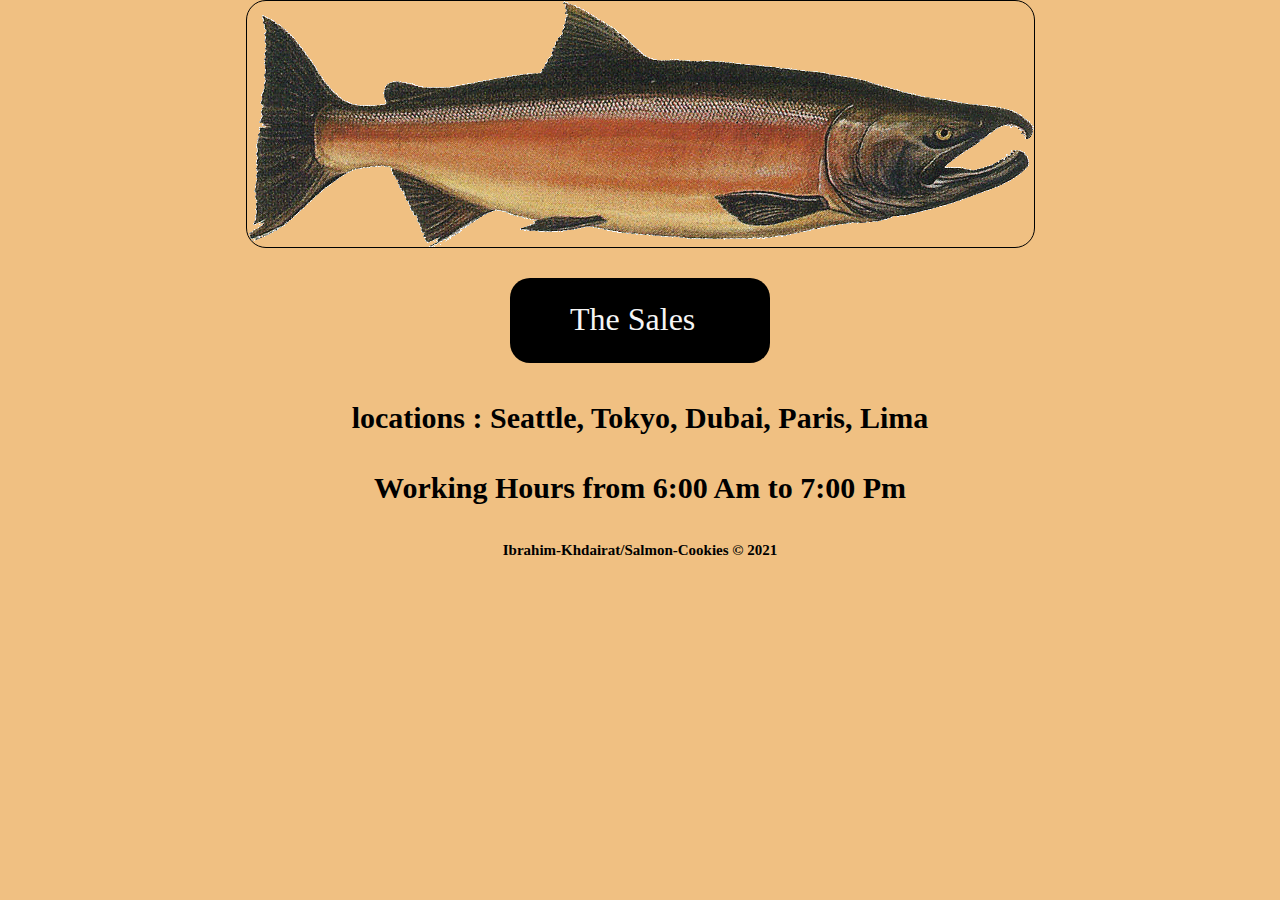
<file: index.html>
<!DOCTYPE html>
<html lang="en">

<head>
    <meta charset="UTF-8">
    <meta http-equiv="X-UA-Compatible" content="IE=edge">
    <meta name="viewport" content="width=device-width, initial-scale=1.0">
    <link rel="stylesheet" href="css/reset.css">
    <link rel="stylesheet" href="css/style.css">
    <link rel="shortcut icon" href="salmon.png" type="image/x-icon">
    <title>Salmon Cookies</title>
</head>

<body>
    <div id="main">

        <img src="salmon.png" alt="img" srcset="">

        <a href="pages/sales.html">The Sales</a>
        <main>
            <h3 id="mainH3">
                locations : Seattle, Tokyo, Dubai, Paris, Lima

            </h3>

            <h3 id="hoursOpen">
                Working Hours from 6:00 Am to 7:00 Pm
            </h3>
        </main>
    </div>
<footer> Ibrahim-Khdairat/Salmon-Cookies © 2021</footer>
</body>

</html>
</file>
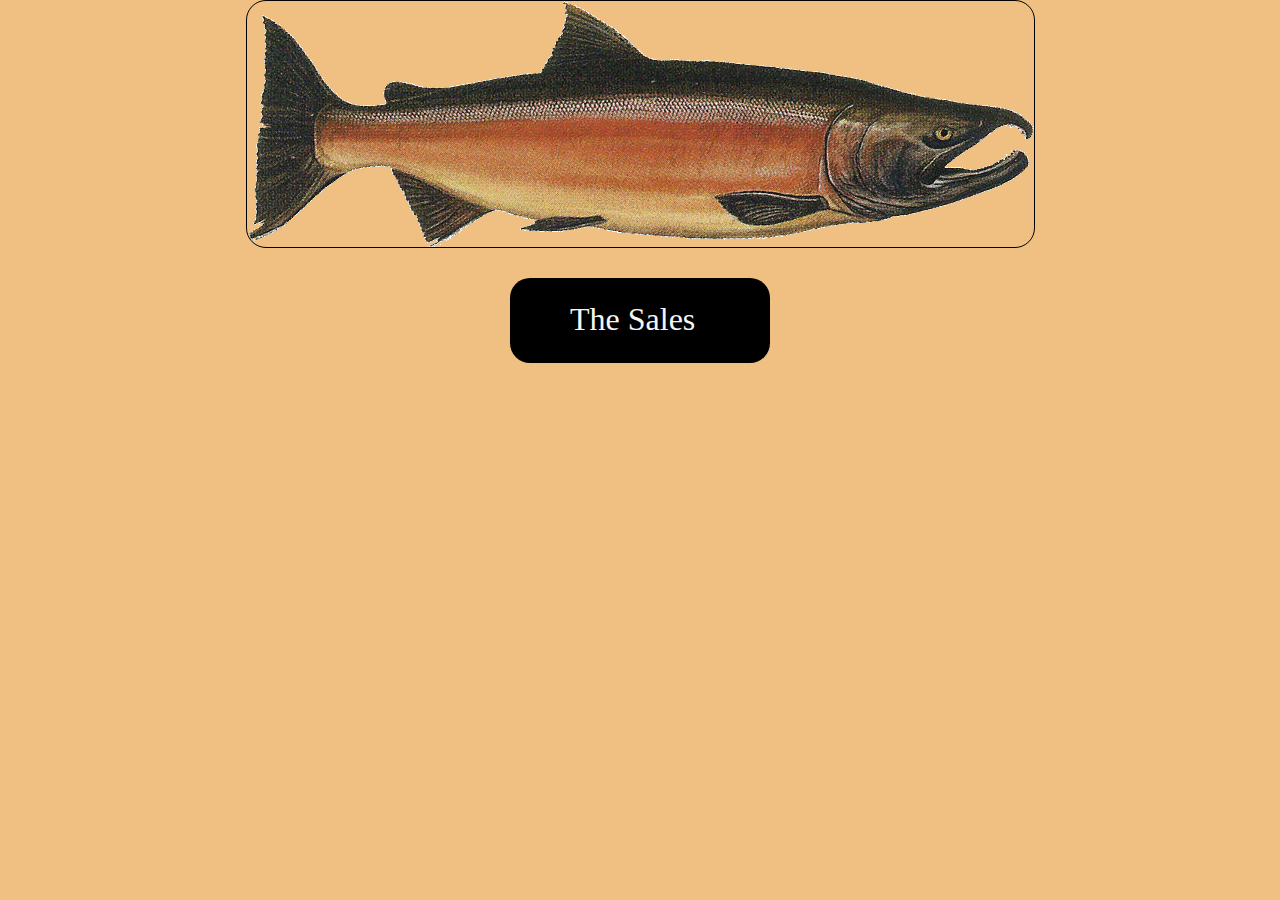
<file: pages/index.html>
<!DOCTYPE html>
<html lang="en">
<head>
    <meta charset="UTF-8">
    <meta http-equiv="X-UA-Compatible" content="IE=edge">
    <meta name="viewport" content="width=device-width, initial-scale=1.0">
    <link rel="stylesheet" href="../css/reset.css">
    <link rel="stylesheet" href="../css/style.css">
    <link rel="shortcut icon" href="../salmon.png" type="image/x-icon">
    <title>Salmon Cookies</title>
</head>
<body>
    <div id ="main">

        <img src="../salmon.png" alt="img" srcset="">
        <a href="sales.html">The Sales</a>
    </div>

</body>
</html>
</file>
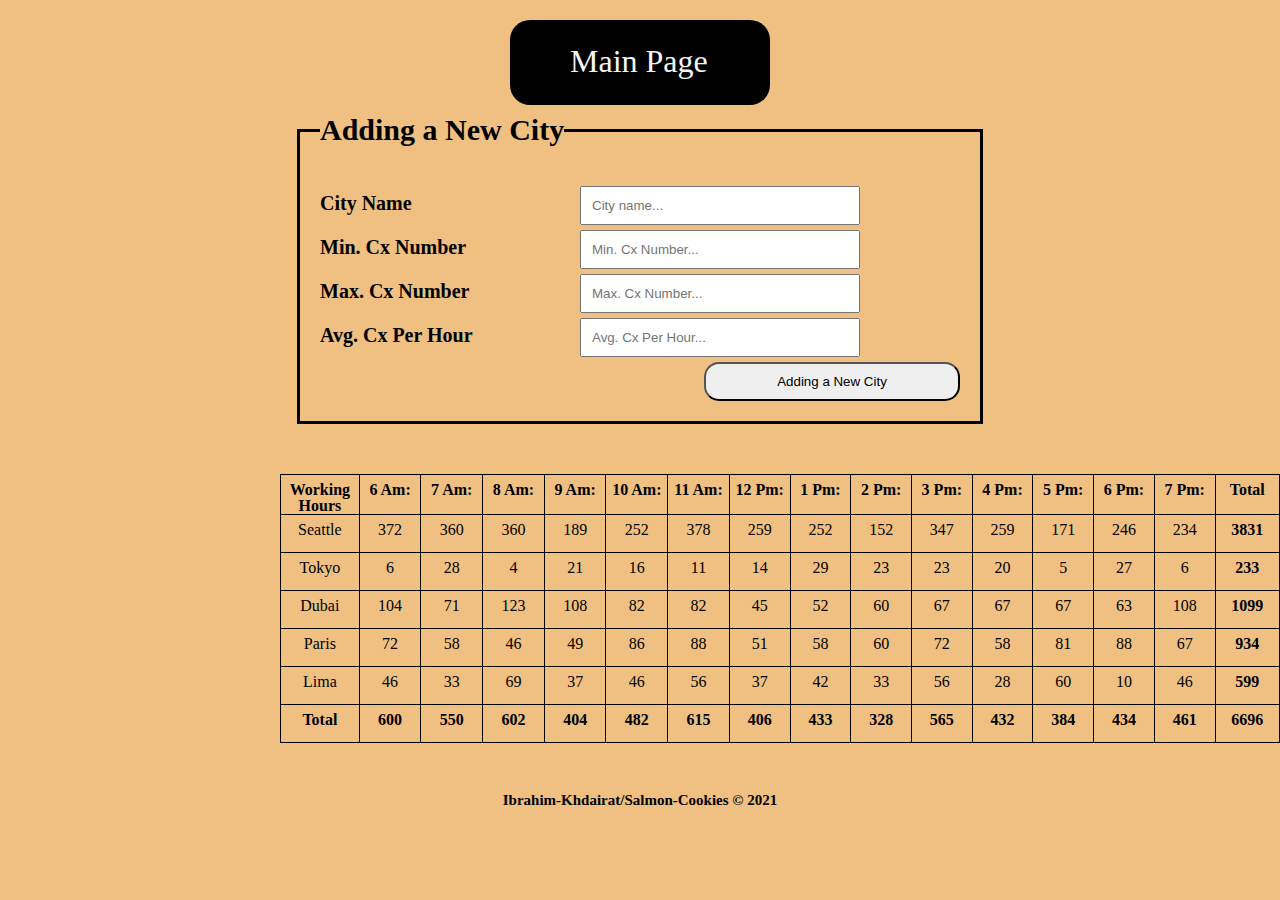
<file: pages/sales.html>
<!DOCTYPE html>
<html lang="en">

<head>
    <meta charset="UTF-8">
    <meta http-equiv="X-UA-Compatible" content="IE=edge">
    <meta name="viewport" content="width=device-width, initial-scale=1.0">
    <link rel="stylesheet" href="../css/reset.css">
    <link rel="stylesheet" href="../css/style.css">
    <link rel="shortcut icon" href="../salmon.png" type="image/x-icon">

    <title>The Sales</title>
</head>

<body>

    <a id="mainLink" href="../index.html">Main Page</a>

    <form id="addCity">

        <fieldset>

            <legend>Adding a New City</legend>
            <br>
            <label for="cityName">City Name</label>
            <input id="cityName" name="cityName" type="text" placeholder="City name...">
            <br>
            <label for="minCx">Min. Cx Number</label>
            <input id="minCx" name="minCx" type="number" placeholder="Min. Cx Number...">
            <br>
            <label for="maxCx">Max. Cx Number</label>
            <input id="maxCx" name="maxCx" type="number" placeholder="Max. Cx Number...">
            <br>
            <label for="avgCx">Avg. Cx Per Hour</label>
            <input id="avgCx" name="avgCx" type="text" placeholder="Avg. Cx Per Hour...">
            <br>
            <input id="submit" type="submit" value="Adding a New City">







        </fieldset>
    </form>










    <div id="Location">




    </div>

    <div id="Tables">

    </div>
    <script src="../js/app.js"></script>
    
    <footer> Ibrahim-Khdairat/Salmon-Cookies © 2021</footer>

    
</body>

</html>
</file>
<file: css/style.css>
/* #Location h2
{
    margin-left: 20px;
    margin-top: 40px;
    margin-bottom: 20px;
    font-size: 40px;
    font-weight: bold;
    font-family: 'Courier New', Courier, monospace;

}


#Location li
{
    list-style: disc;
    margin-left: 70px;
    padding-top: 4px;
    margin-bottom: 5px;
    font-size: 20px;
    font-family: 'Franklin Gothic Medium', 'Arial Narrow', Arial, sans-serif;
}

#Location ul 
{
    margin-bottom: 20px;
} */

body
{
    background-color: rgb(240, 192, 130);
}


#mainH3
{
   margin: 40px;
    text-align: center;
    font-size: 30px;
    font-weight: bolder;
}
#hoursOpen
{
    margin: 40px;


    text-align: center;
    font-size: 30px;
    font-weight: bolder;
}
#mainLink
{
    margin-top: 20px;
    text-decoration: none;
  
    font-size: xx-large;
    background-color: black;
    color: whitesmoke;
    display: block;
    margin-left: auto;
    margin-right: auto;
    width: 200px;
    height: 60px;
    border-radius: 20px;
    padding-left:60px ;
    padding-top: 25px;
}
#mainLink:hover
{
    background-color: cadetblue;
    color: black;
}

#main a
{
   text-decoration: none;

   color: whitesmoke;

font-size: xx-large;
background-color: black;
display: block;
margin-left: auto;
margin-right: auto;
width: 200px;
height: 60px;
border-radius: 20px;
padding-left:60px ;
padding-top: 25px;
}
#main a:hover
{
    background-color: cadetblue;
    color: black;
}


#main img
{
    border: solid 1px black;
    border-radius: 20px;
    display: block;
    margin-left: auto;
    margin-right: auto;
    margin-bottom: 30px;
}



#Tables table, td ,th
{
border :1px black solid ;
}
#Tables table 
{
    width: 1000px;
    border-collapse: collapse;
  
}
#Tables
{
    display: block;
    margin-top: 50px;
     margin-left: 280px;
     margin-bottom: 50px;

  
}

#Tables td
{
    text-align: center;
    height: 20px;
    width: 100px;
    padding-top: 7px;
}

th
{
    width: 100px;
    height: 30px;
font-weight: bolder;
padding-top: 7px;

}


#addCity fieldset
{
border :3px solid black;
padding: 20px;
margin: 10px;
position: relative;
width: 50%;
margin-left: auto;
margin-right: auto;
}


 #addCity fieldset input
{
    display: inline;

    width: 40%;
    padding: 10px;
    margin-top: 5px;

} 

#addCity fieldset label
{
    display: inline-block;

    width: 40%;
    font-size: 20px;
    font-weight: bold;

}

#submit

{
    display: inline-block;
margin-left: 60%;
border-radius: 15px;

}
#submit:hover
{
    background-color: black;
    color: blanchedalmond;
}


#addCity fieldset legend
{
    font-size: 30px;
    font-weight: bold;
}

footer
{
    font-size: 15px;
    font-weight: bolder;
    text-align: center;
    margin: 20px;
}
</file>
